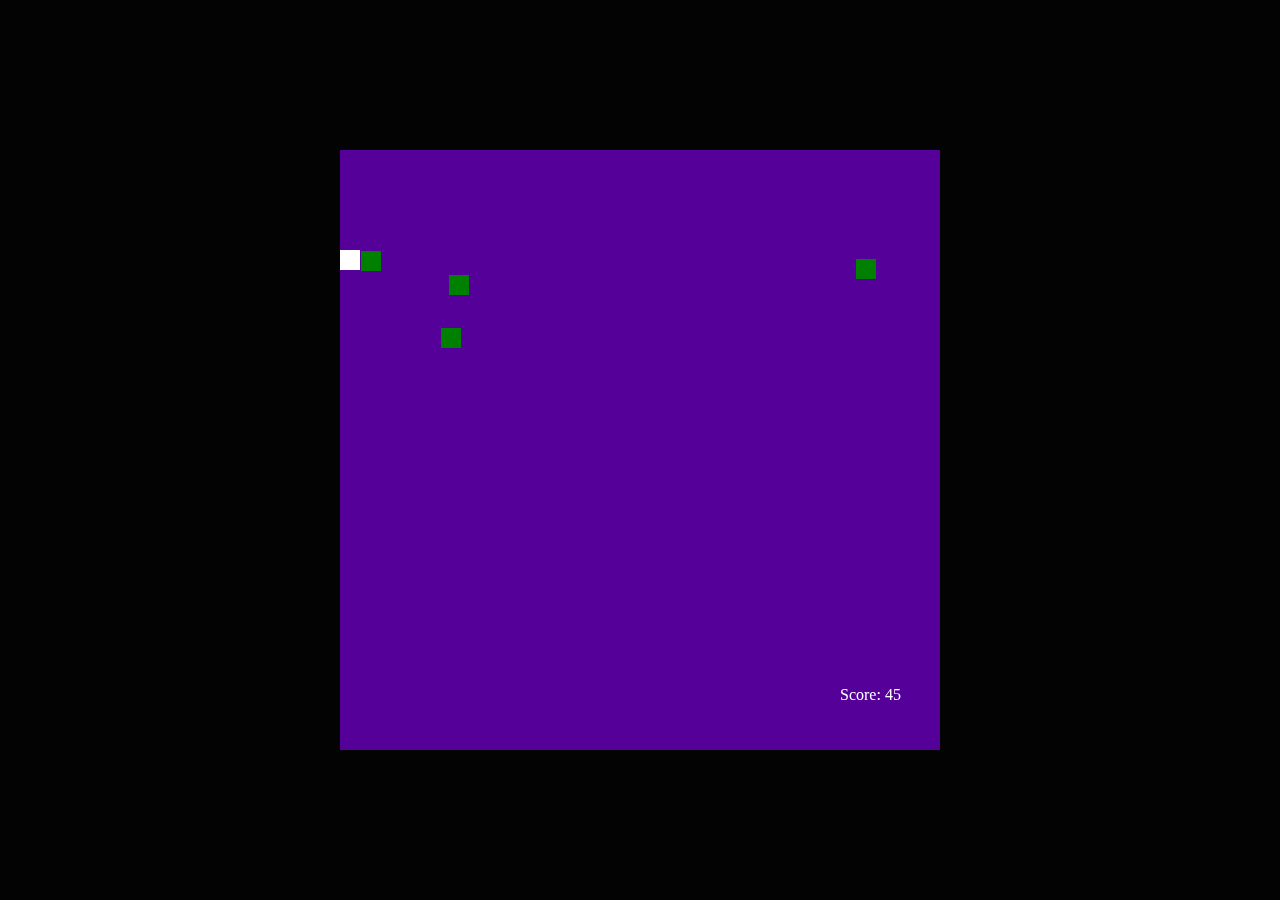
<file: index.html>
<!DOCTYPE html>
<html lang="en">
<head>
    <link rel="stylesheet" href="CSS/main.css">
    <meta charset="UTF-8">
    <meta name="viewport" content="width=device-width, initial-scale=1.0">
    <title>Collision - Riccino22</title>
</head>
<body>
    <canvas id="canvas" width="600" height="600">F</canvas>
    <script src="app.js"></script>
</body>
</html>
</file>
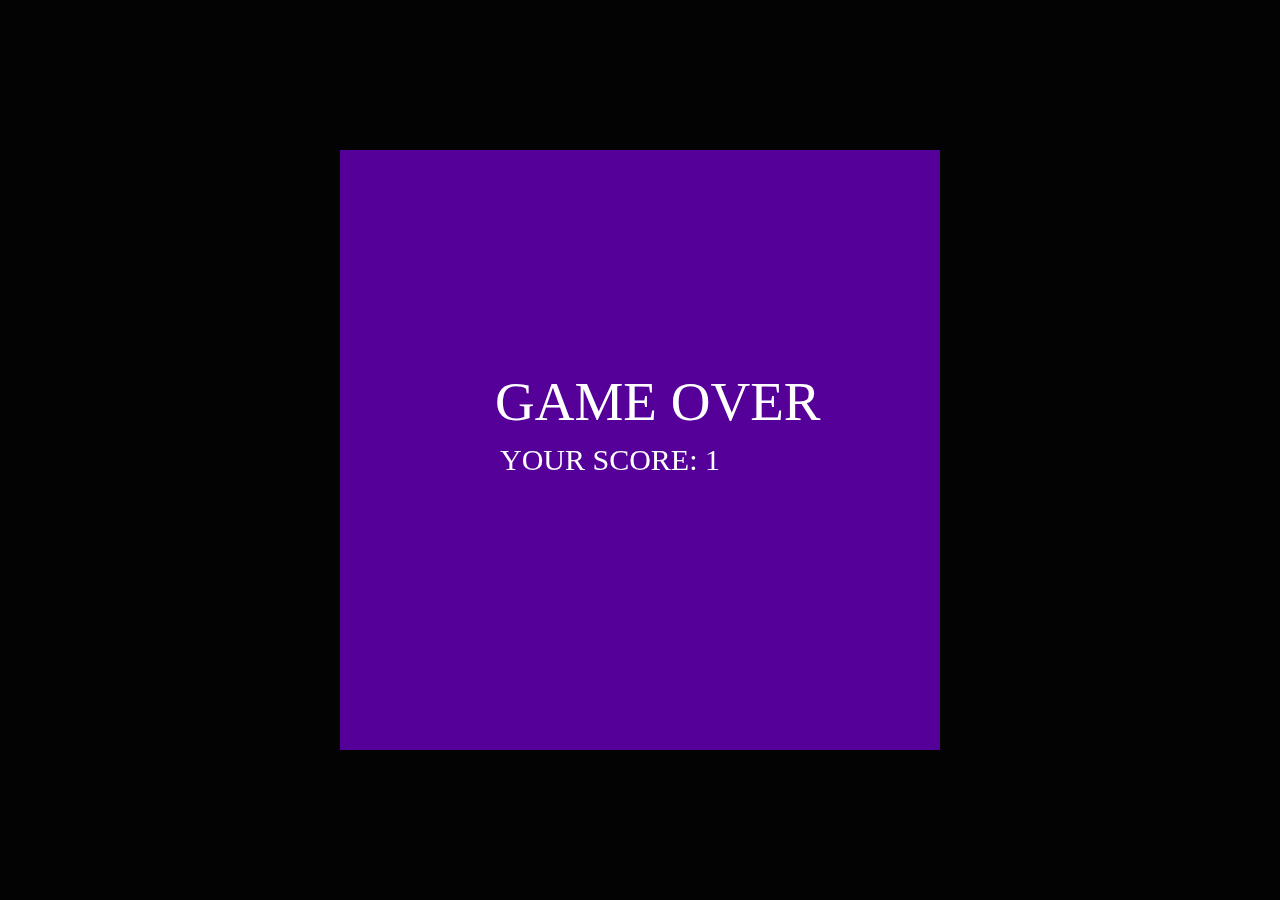
<file: index.html.html>
<!DOCTYPE html>
<html lang="en">
<head>
    <link rel="stylesheet" href="CSS/main.css">
    <meta charset="UTF-8">
    <meta name="viewport" content="width=device-width, initial-scale=1.0">
    <title>GetMe</title>
</head>
<body>
    <canvas id="canvas" width="600" height="600">F</canvas>
    <script src="app.js"></script>
</body>
</html>
</file>
<file: CSS/main.css>
body{
    margin: 0;
    padding: 0;
    height: 100vh;
    background-color: #030303;
    display: flex;
    align-items: center;
    justify-content: center;
    
}

#canvas{
    background-color: #509;
}
</file>
